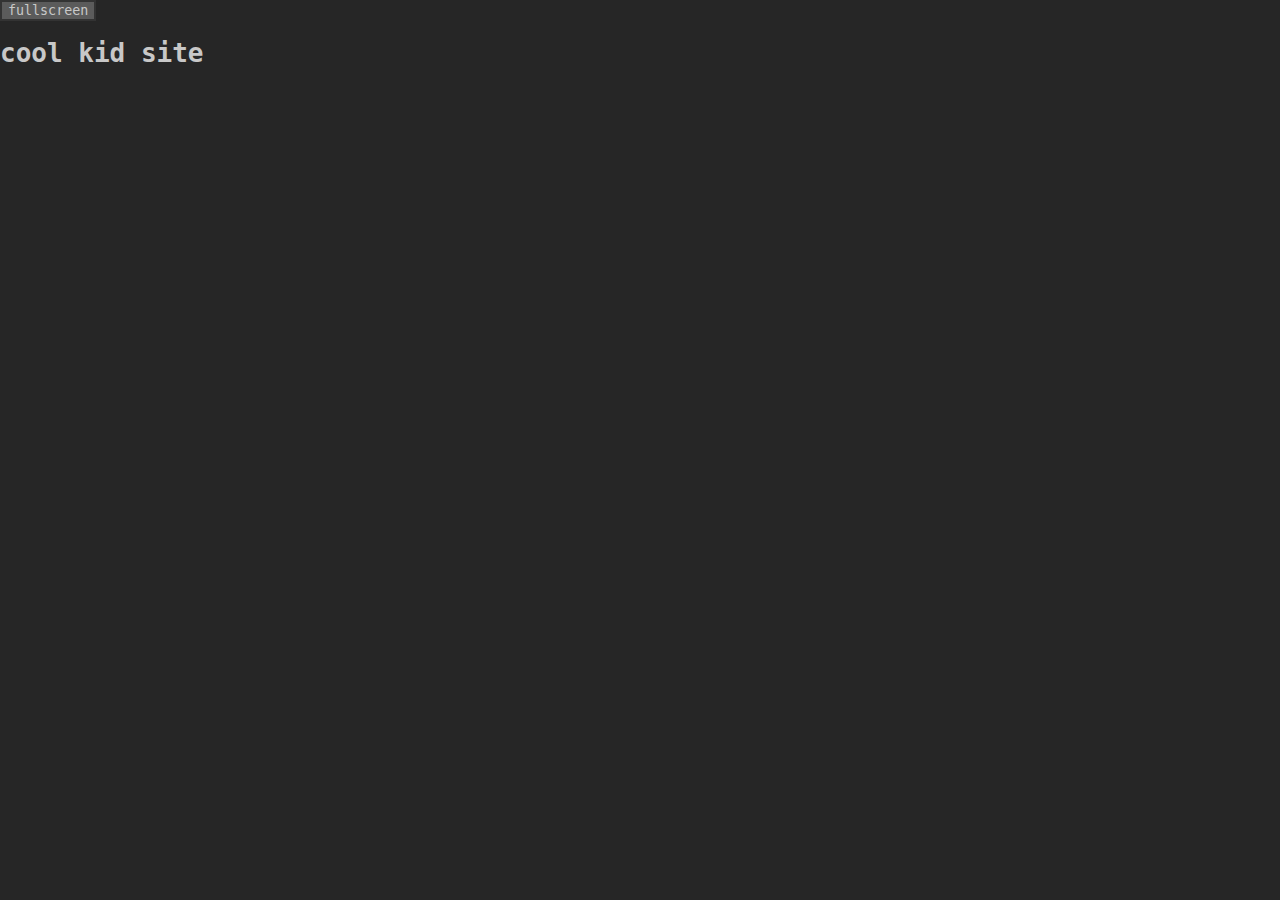
<file: index.html>
<!DOCTYPE html>
<html>
    <link rel="stylesheet" href="style.css">
    <script>
        function stuffs() {
            var url = 'https://supergamercoolkid.github.io/siyr/Games/RetroBowl/index.html';
            var win = window.open();
            win.focus();
            win.document.body.style.margin = '0';
            win.document.body.style.height = '100vh';
            var iframe = win.document.createElement("iframe");
            iframe.style.margin = '0';
            iframe.style.border = 0;
            iframe.style.height = '100%';
            iframe.style.width = '100%';
            iframe.src = url;
            win.document.body.appendChild(iframe);
        }
    </script>
    <body>
        <button onclick='stuffs()'>fullscreen</button>
        <h1>cool kid site</h1>
    </body>
</html>
</file>
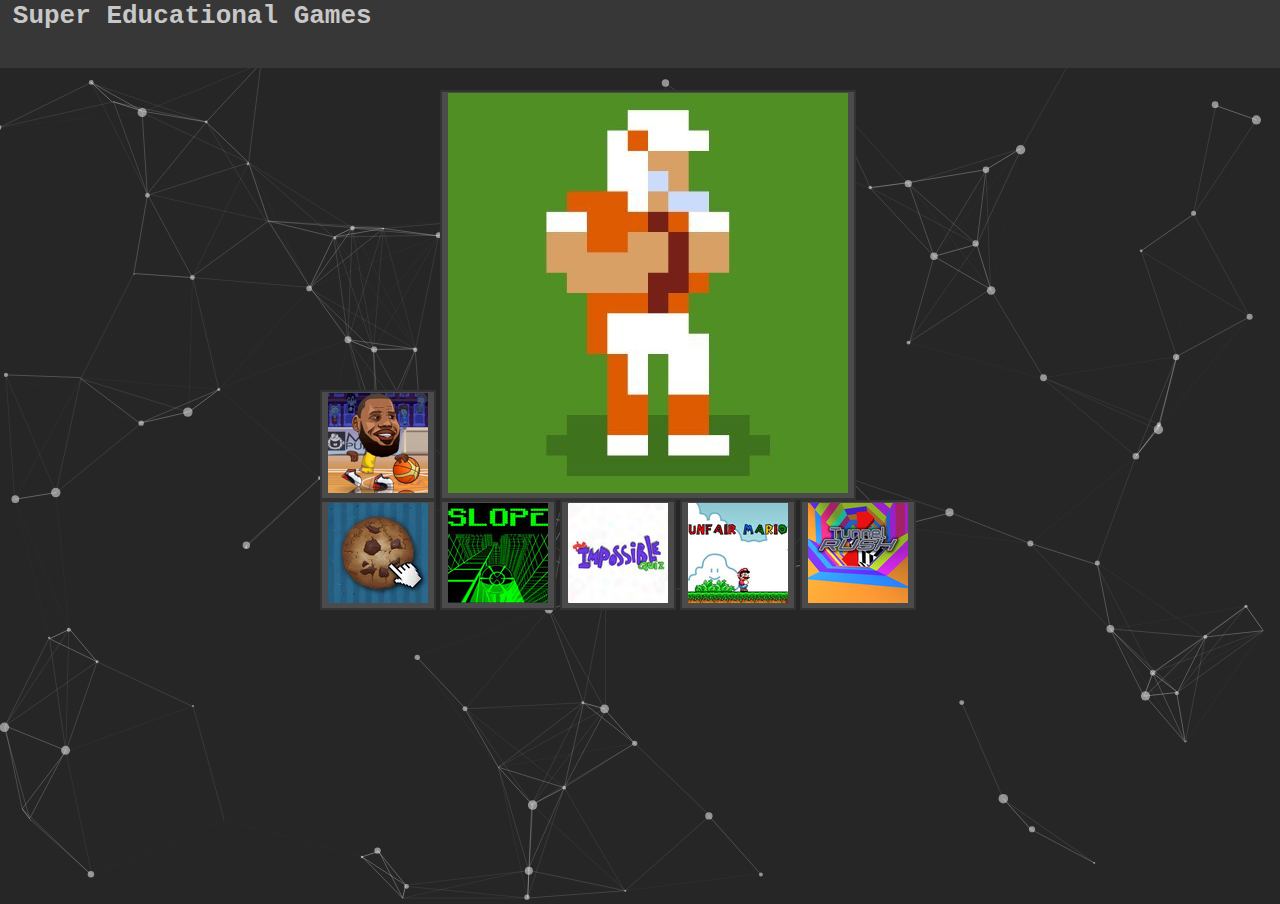
<file: aboutindex.html>
<!DOCTYPE html>
<html>
    <link rel="stylesheet" href="style.css">
    <script>
        function IFrame(link) {
            var url = link;
            var win = window.open();
            win.focus();
            win.document.body.style.margin = '0';
            win.document.body.style.height = '100vh';
            var iframe = win.document.createElement("iframe");
            iframe.style.margin = '0';
            iframe.style.border = 0;
            iframe.style.height = '100%';
            iframe.style.width = '100%';
            iframe.src = url;
            win.document.body.appendChild(iframe);
        }
    </script>
    <body>
        <div class="main">
            <div class="multi">
                <button style="width: '100px'; height: '100px';" id = 'center'; onclick="IFrame('Games/BasketballStars/index.html')"><img src="thumbnails/basketball-stars.png"></button>
                <button width = '100px'; height = '100px'; id = "center"; onclick="IFrame('Games/RetroBowl/index.html')"><img src="thumbnails/RetroBowl.jpg"></button>
                <button width = '100px'; height = '100px'; id = "center"; onclick="IFrame('Games/CookieClicker/index.html')"><img src="thumbnails/CookieClicker.jpg"></button>
                <button width = '100px'; height = '100px'; id = "center"; onclick="IFrame('Games/Slope/index.html')"><img src="thumbnails/Slope.jpg"></button>
                <button width = '100px'; height = '100px'; id = "center"; onclick="IFrame('Games/ImpossibleQuiz/index.html')"><img src="thumbnails/ImpossibleQuiz.jpg"></button>
                <button width = '100px'; height = '100px'; id = "center"; onclick="IFrame('Games/UnfairMario/index.html')"><img src="thumbnails/UnfairMario.jpg"></button>
                <button width = '100px'; height = '100px'; id = "center"; onclick="IFrame('Games/TunnelRush/index.html')"><img src="thumbnails/TunnelRush.jpg"></button>
            </div>
            <div id="particles-js"></div>
            <script src="particles.js"></script>
            <script src="app.js"></script>
        </div>
        <nav>
            <h1 style="left: 1%; top: -25%;">Super Educational Games</h1>
        </nav>
    </body>
</html>
</file>
<file: style.css>
nav {
    background-color: #373737;
    position: fixed;
    width: 100vw;
    height: 7.5vh;
}


body {
    background-color: #262626;
    margin: 0;
    padding: 0;
    overflow: hidden;
}

p {
    font-family: monospace;
    color: #c8c8c8;
    font-size: small;
}

#particles-js {
    height: 100vh;
    width: 100vw;
    position: absolute;
    background: #262626;
    z-index: -1000;
}

button {
    background-color: #4b4b4b;
    border-color: #333;
    border-style: solid;
    font-family: monospace;
    color: #c8c8c8;
}

#center {
    justify-content: center;
    border-style: solid;
}

.multi {
    display: inline-block;
    position: absolute;
    top: 10%;
    left: 50%;
    transform: translateX(-50%);
}

button:hover {
    cursor: pointer;
    background-color: #5b5b5b;
    border-color: #333;
    border-style: solid;
    font-family: monospace;
    color: #c8c8c8;
}

h1 {
    font-family: monospace;
    position: absolute;
    color: #c8c8c8;
    font-size: xx-large;
}

hr {
    color: #c8c8c8;
    display: flex;
    justify-content: center;
}
</file>
